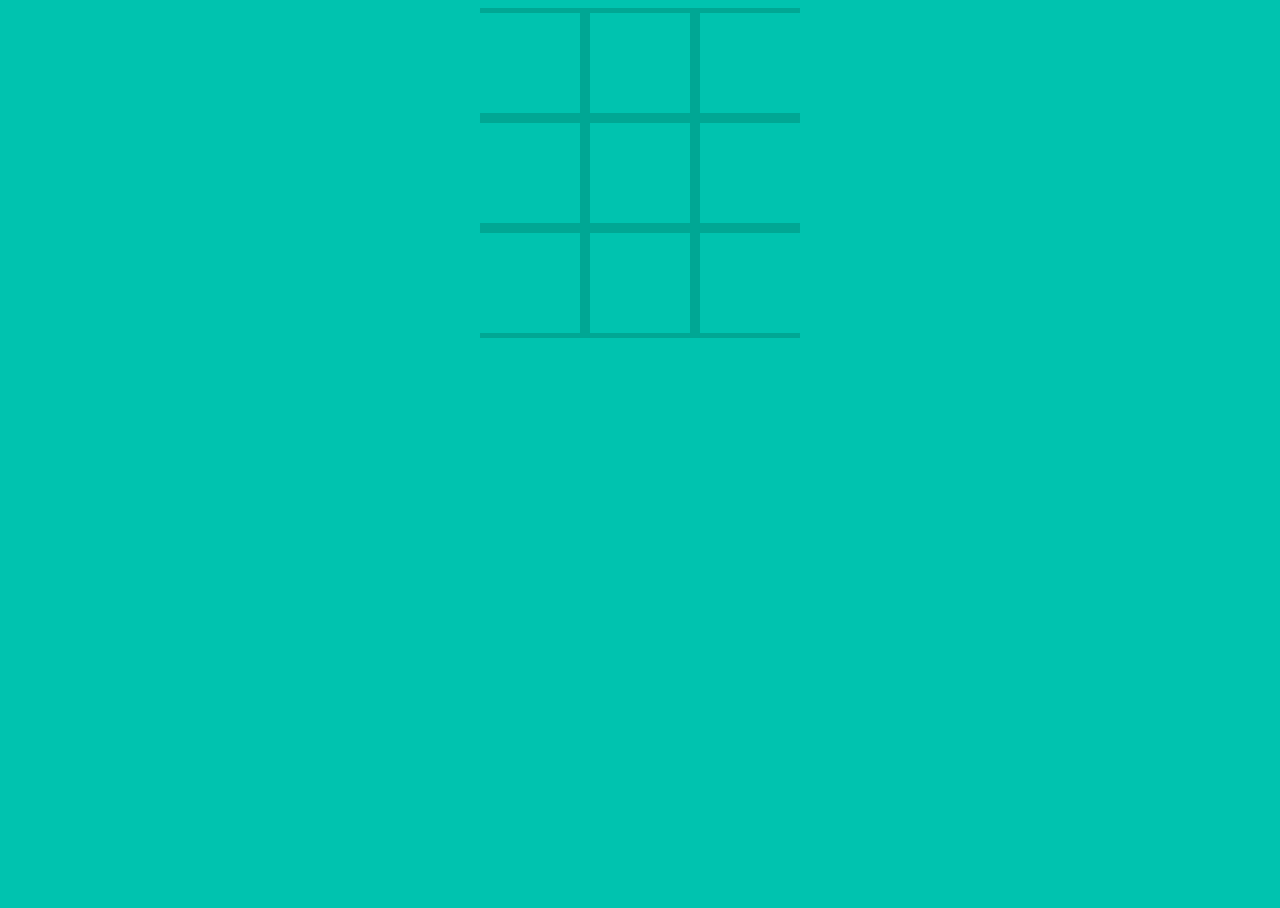
<file: demo.html>
<!DOCTYPE html>
<html lang="">
<head>
    <meta charset="UTF-8">
    <title>Untitled Document</title>
	<meta name="Author" content=""/>
    
	<link rel="stylesheet" type="text/css" href="css/style.css">
</head>
<body>

<div>
    <div class="main">
<!--        3 * 3 grid-->
        
        <div class="row">
            <div class="col" onclick="colClick(event)"></div>
            <div class="col" onclick="colClick(event)"></div>
            <div class="col" onclick="colClick(event)"></div>
        </div>
        <div class="row">
            <div class="col" onclick="colClick(event)"></div>
            <div class="col" onclick="colClick(event)"></div>
            <div class="col" onclick="colClick(event)"></div>
        </div>
        <div class="row">
            <div class="col" onclick="colClick(event)"></div>
            <div class="col" onclick="colClick(event)"></div>
            <div class="col" onclick="colClick(event)"></div>
        </div>
    </div>
    
</div>
    
    <script>
        const col = document.getElementsByClassName('col');
        let sign = 'X';
        function colClick(event) {
            event.target.textContent = sign;
            if (sign === 'X') {
                sign = 'O'
            } else {
                sign = 'X'
            }
        }
    
    </script>

</body>
</html>
</file>
<file: css/style.css>
html, body, .main {
    height: 100%;
}
* {
   font-family: 'Graphik', sans-serif;
}
body {
    background: #00C3AF;
}
.main {
    height: 100%;
    display: grid;
    align-content: center;
    justify-content: center
}
.row {
    display: flex
}
.col {
/*    background: green;*/
    height: 100px;
    width: 100px;
/*    margin: 3px;*/
    display: grid;
/*    border-radius: 5px;*/
    justify-content: center;
    align-items: center;
    font-size: 80px;
    border: solid 5px #00A794
}
.X {
    color: #0F5B54
}
.O {
    color: #F3ECD0
}
#grid_0 div {
    border-top: none;
}
#grid_2 div {
    border-bottom: none;
}
.col:first-child {
    border-left: none;
}
.col:last-child{
    border-right: none
}


.btn__parent {
    margin-top: 10px;
    text-align: center;
}
.btn {
    background: #00A794;
    border: none;
    padding: 10px 50px;
    border-radius: 15px;
    font-size: 20px;
    color: #F3ECD0
}
</file>
